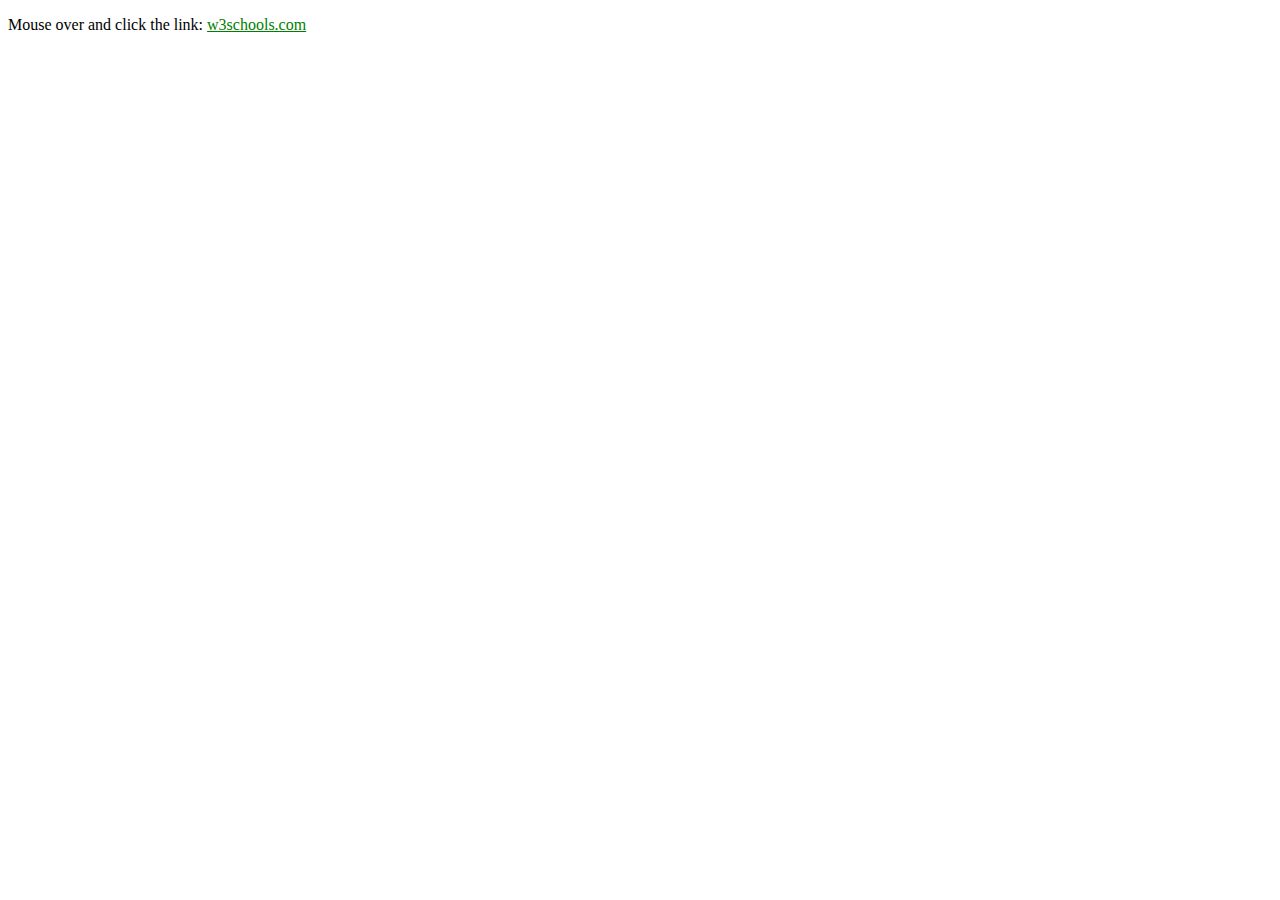
<file: rrw.html>
<!DOCTYPE html>
<html>
<head>
<style>
/* unvisited link */
a:link {
  color: green;
}

/* visited link */
a:visited {
  color: green;
}

/* mouse over link */
a:hover {
  color: red;
}

/* selected link */
a:active {
  color: yellow;
} 
</style>
</head>
<body>

<p>Mouse over and click the link: <a href="https://www.w3schools.com">w3schools.com</a></p>

</body>
</html>
</file>
